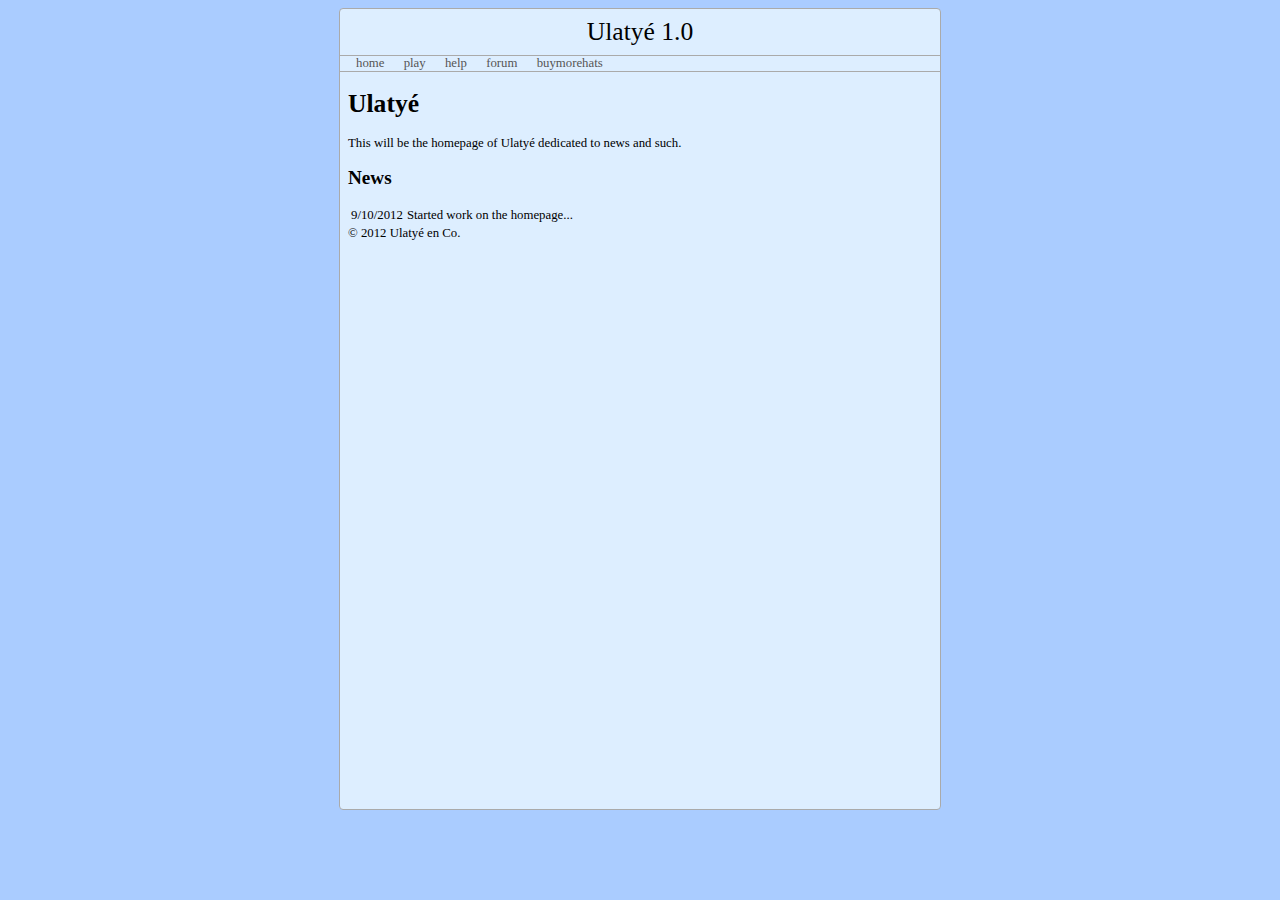
<file: index.html>
<!doctype html>
<html>
    <head>
        <title>Ulatyé</title>
        <link rel="stylesheet" href="style.css" type="text/css" />
        <meta charset="UTF-8" />
    </head>
    <body>
    
        <div class="container">
        
            <div class="title">
                Ulatyé 1.0
            </div>
            
            <div class="menu">
                <a href="#">home</a>
                <a href="#">play</a>
                <a href="#">help</a>
                <a href="#">forum</a>
                <a href="#">buymorehats</a>
            </div>
            
            <div class="content">
                <h1>Ulatyé</h1>
                This will be the homepage of Ulatyé dedicated to news and such.
                
                <h2>News</h2>
                <table>
                <tr>
                <td>9/10/2012</td>
                <td>Started work on the homepage...</td>
                </tr>
                </table>
                
                © 2012 Ulatyé en Co.
                
            </div>
            
        </div>
    
    </body>

</html>
</file>
<file: style.css>
body {
    background-color: #acf;
    font-family: Lucida Sans, Verdana;
    font-size: 0.8em;
}
.title {
    text-align: center;
    font-size: 2em;
    padding-bottom:8px;
    padding-top:8px;
    border-bottom: 1px solid #aaa;
}
.container {
    width:600px;
    min-height:800px;
    margin-left: auto;
    margin-right: auto;
    border: 1px solid #aaa;
    background-color: #def;
    border-radius: 4px;
}
.menu {
    border-bottom: 1px solid #aaa;
    padding-left:8px;
}
.menu a {
    padding-left:8px;
    padding-right:8px;
    text-decoration: none;
    font-size: 1em;
    color: #555;
}
.menu a:hover {
    color: #678;
}
.content {
    margin: 8px 8px 8px 8px;
}
</file>
